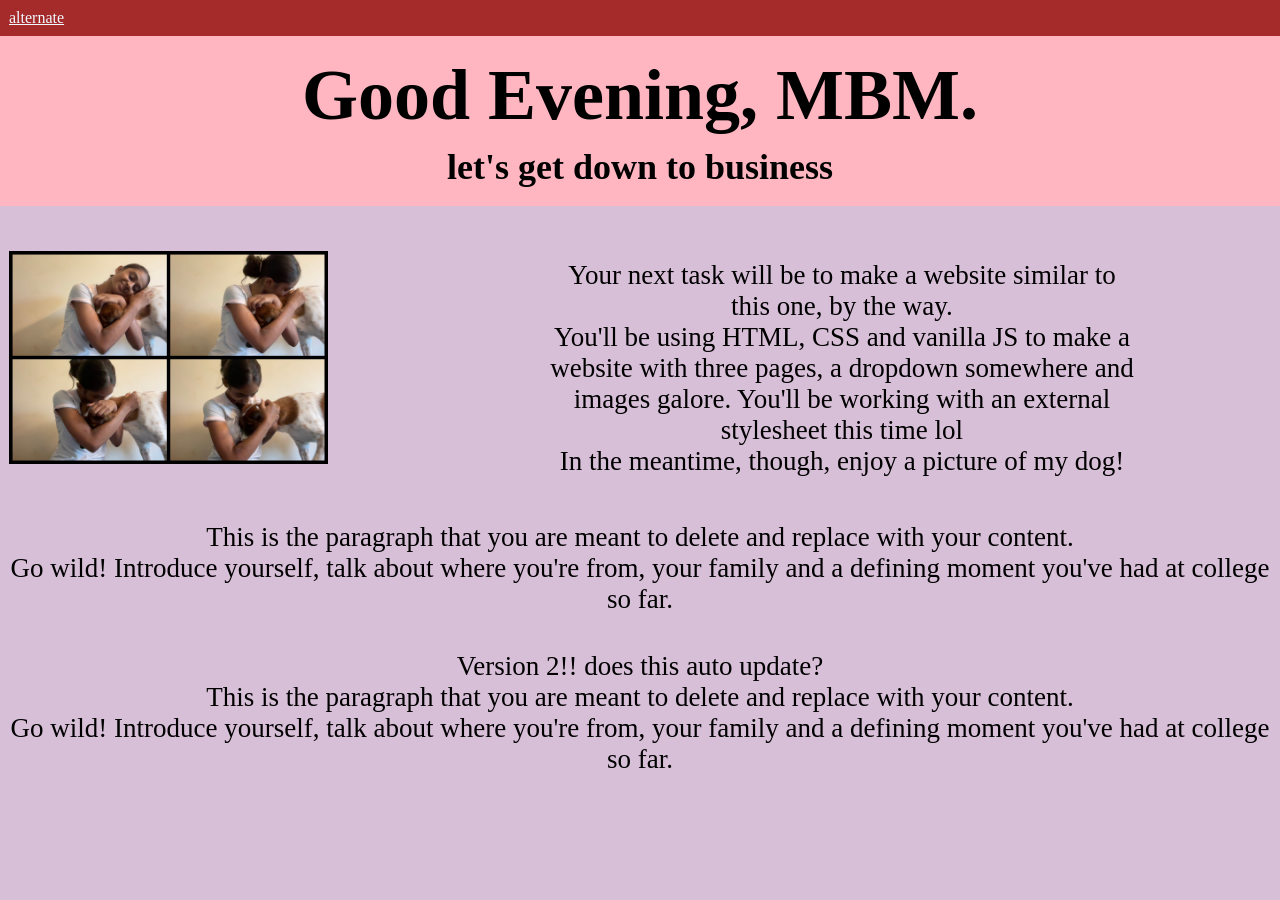
<file: index.html>
<!DOCTYPE html>
<html lang="en">
<head>
    <meta charset="UTF-8">
    <meta name="viewport" content="width=device-width, initial-scale=1.0">
    <title>Document</title>
    <link rel="stylesheet" href="styles.css">
</head>
<body>
    <nav>
        <a href="page2.html">alternate</a>
    </nav>
    <div class="big">
        <h1>Good Evening, MBM.</h1>
        <h2>let's get down to business</h2>
    </div>
    <div class="picAndText">
        <div class="image">
            <img src="rock.jpg" alt="Rocky, Nikita's Indie Adoped Dog">
        </div>
        <div class="text">
            <p>
                Your next task will be to make a website similar to this one, by the way. <br>
                You'll be using HTML, CSS and vanilla JS to make a website with three pages, a dropdown somewhere and images galore.
                You'll be working with an external stylesheet this time lol <br>
                In the meantime, though, enjoy a picture of my dog!
            </p>
        </div>
    </div>
    <p>
        This is the paragraph that you are meant to delete and replace with your content. <br>
        Go wild! Introduce yourself, talk about where you're from, your family and a defining moment you've had at college so far.
    </p>
     <p>
        Version 2!! does this auto update? <br>
        This is the paragraph that you are meant to delete and replace with your content. <br>
        Go wild! Introduce yourself, talk about where you're from, your family and a defining moment you've had at college so far.
    </p>
</body>
</html>
</file>
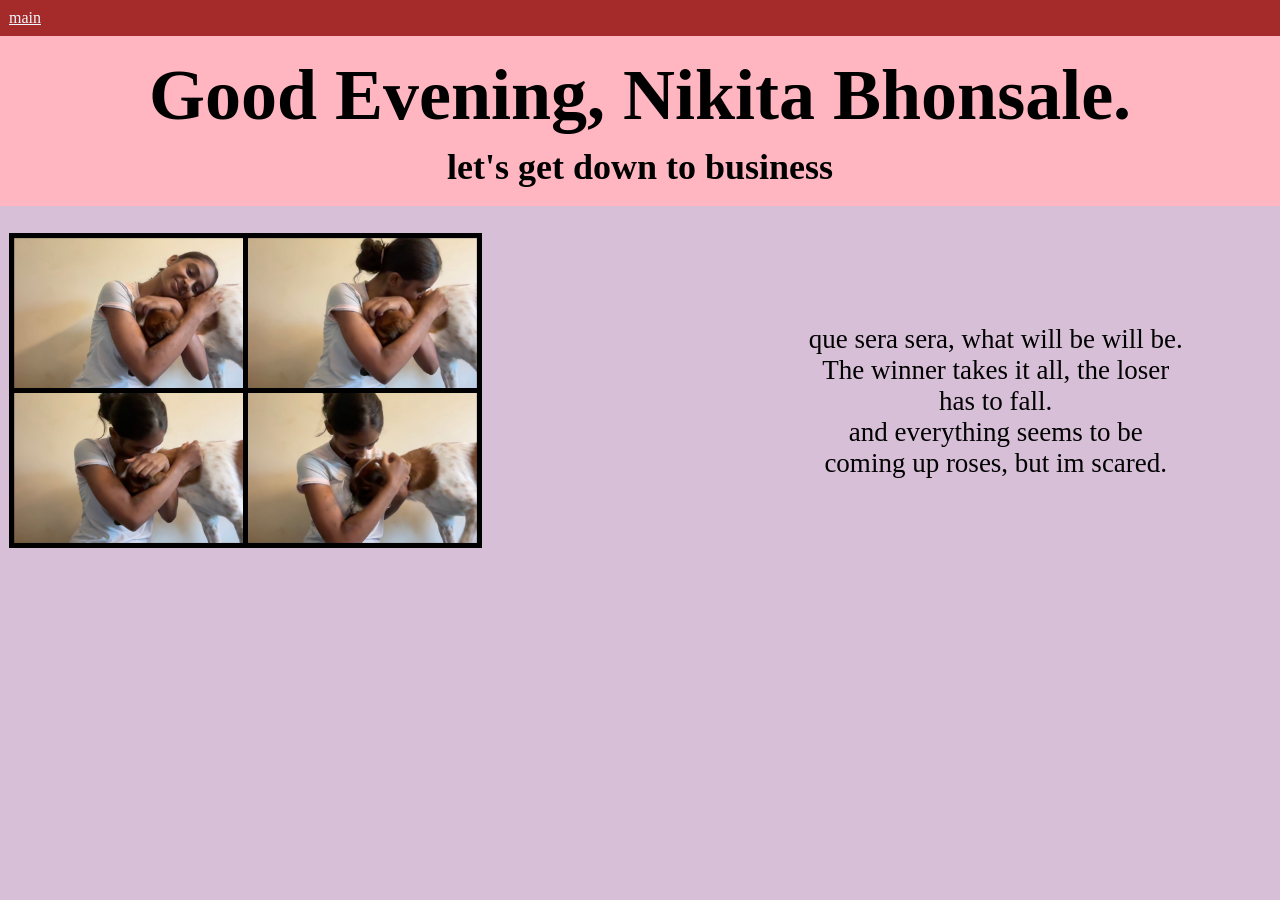
<file: page2.html>
<!DOCTYPE html>
<html lang="en">
<head>
    <meta charset="UTF-8">
    <meta name="viewport" content="width=device-width, initial-scale=1.0">
    <title>Document</title>
    <link rel="stylesheet" href="styles.css">
</head>
<body>
    <nav>
        <a href="index.html">main</a>
    </nav>
    <div class="big">
        <h1>Good Evening, Nikita Bhonsale.</h1>
        <h2>let's get down to business</h2>
    </div>
    <div class="picAndText">
        <div class="image">
            <img src="rock.jpg" alt="Rocky, Nikita's Indie Adoped Dog">
        </div>
        <div class="text">
            <p>
                que sera sera, what will be will be. The winner takes it all, the loser has to fall. <br>
                and everything seems to be coming up roses, but im scared. <br>
            </p>
        </div>
    </div>

</body>
</html>
</file>
<file: styles.css>
*{
    padding:0;
    margin:0;
}

body{
    background-color: thistle;
}
nav{
    background-color: brown;
    margin:0;
    padding:1vh;
}

nav a{
    color: aliceblue;
}

.big{
    padding: 1vh;
    background-color: lightpink;
}

.big h1{
    font-size: 8vh;

    text-align: center;
    margin: 1vh;
}

.big h2{
    font-size: 4vh;

    text-align: center;
    margin: 1vh;
}

.picAndText{
    display: flex;
    padding: 1vh;
    margin-bottom: 2vh;
    margin-top: 2vh;
    align-items: center;
}

.picAndText img{
    max-width: 60%;
    object-fit: cover;
    align-items: center;
}

.picAndText p{
    font-size: 3vh;
    text-align: center;
    width: 80%;
}

p{
    margin-top:2vh;
    padding: 1vh;
    font-size: 3vh;
    text-align: center;
}
</file>
